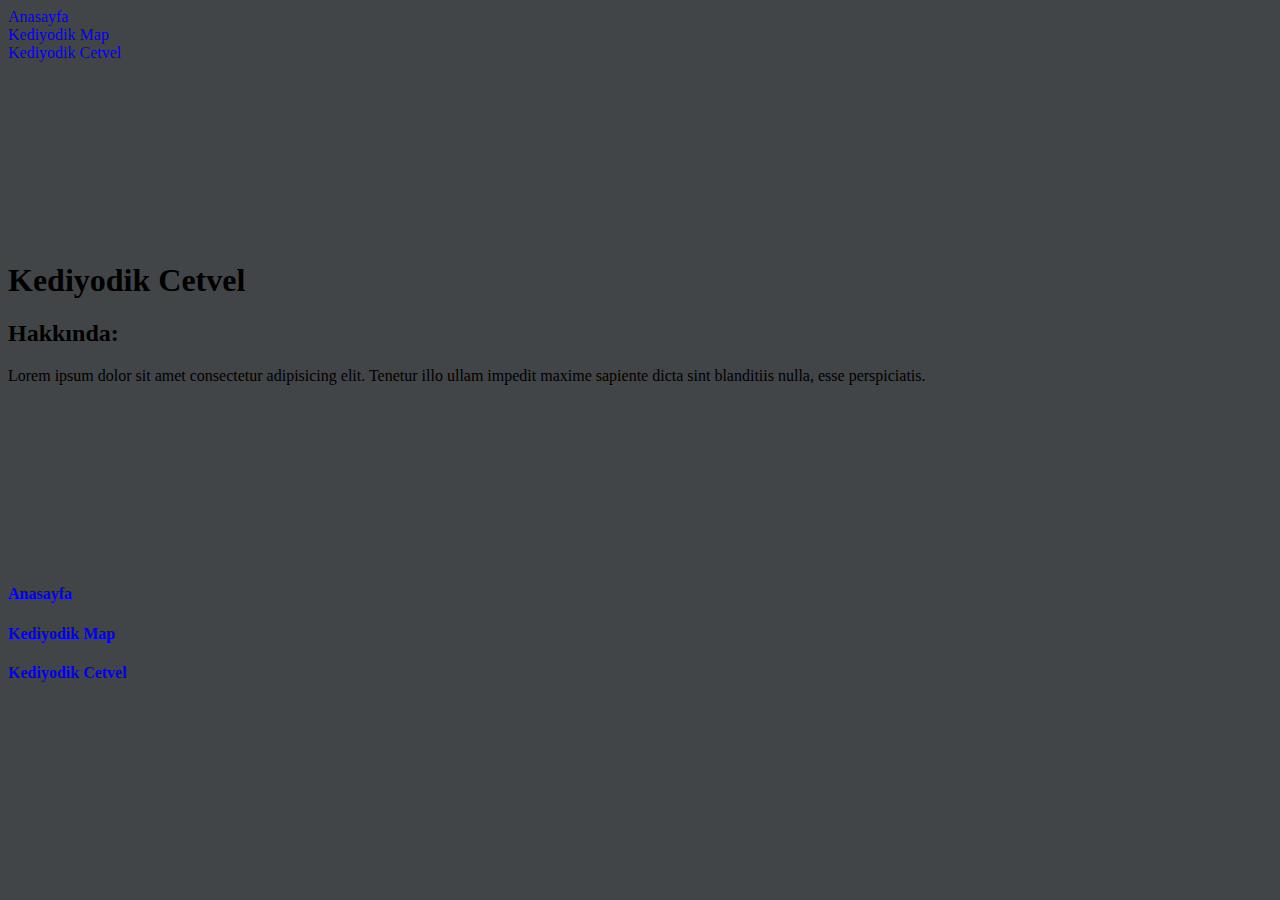
<file: Kediyodik_Cetvel/index.html>
<!DOCTYPE html>
<html lang="tr">
<head>
    <meta charset="UTF-8">
    <meta http-equiv="X-UA-Compatible" content="IE=edge">
    <meta name="viewport" content="width=device-width, initial-scale=1.0">
    <title>Kediyodik Cetvel</title>
    <link rel="stylesheet" href="CSS/style.css">
    <link rel="shortcut icon" href="images/Simge.ico">
    <link rel="stylesheet" href="https://cdn.jsdelivr.net/npm/bootstrap@4.5.3/dist/css/bootstrap.min.css" integrity="sha384-TX8t27EcRE3e/ihU7zmQxVncDAy5uIKz4rEkgIXeMed4M0jlfIDPvg6uqKI2xXr2" crossorigin="anonymous">
</head>
<body style="background-color: rgb(66, 69, 71)">
    <div class="bg-dark">
        <nav class="container">
            <div class="row">  
                <div class="col-sm-2 mx-auto">
                    <a style="text-decoration: none;" href="index.html">Anasayfa</a>
                </div>
                <div class="col-sm-2 mx-auto">
                    <a style="text-decoration: none;" href="kediyodik-map.html">Kediyodik Map</a>
                </div>
                
                <div class="col-sm-2 mx-auto">
                <a style="text-decoration: none;" href="kediyodik-cetvel.html">Kediyodik Cetvel</a>
            </div>
        </div>
         </nav>
    </div>
    
    <section class="container">
        <div class="row">
            <div class="mx-auto mb-3" style="margin-top: 200px;">
                <h1>Kediyodik Cetvel</h1>
            </div></div>
        <div class="row">
            <div class="mx-auto" >
                <h2>Hakkında:</h2>
            </div></div>
        <div class="row">
            <div class="mx-auto col-6" >
                <p>Lorem ipsum dolor sit amet consectetur adipisicing elit. Tenetur illo ullam impedit maxime sapiente dicta sint blanditiis nulla, esse perspiciatis.</p>
            </div></div>  
    </section>

    <footer class="container">
        <div class="row" style="margin-top: 200px">
            <div class="mx-auto mt-3">
            <a style="text-decoration: none;" href="index.html"><h4>Anasayfa</h4></a>
           </div>
        
            <div class="mx-auto mt-3">
                <a style="text-decoration: none;" href="kediyodik-map.html"><h4>Kediyodik Map</h4></a>
            </div>
        
            <div class="mx-auto mt-3">
             <a style="text-decoration: none;" href="kediyodik-cetvel.html"><h4>Kediyodik Cetvel</h4></a>
            </div>
        </div>
    </footer>
</body>
</html>
</file>
<file: Kediyodik_Cetvel/CSS/style.css>
body{
    background-color: black;
}
/* h1, h2, a, li{
    color: rgb(66, 69, 71);
} */
.text1{
    position: fixed;
    left: 44%;
    top: 20%;
    font-size: 64;
}
.text2{
    position: fixed;
    left: 46.5%;
    top: 30%;
    font-size: 64;
}
a{
    text-decoration: none;
}
</file>
